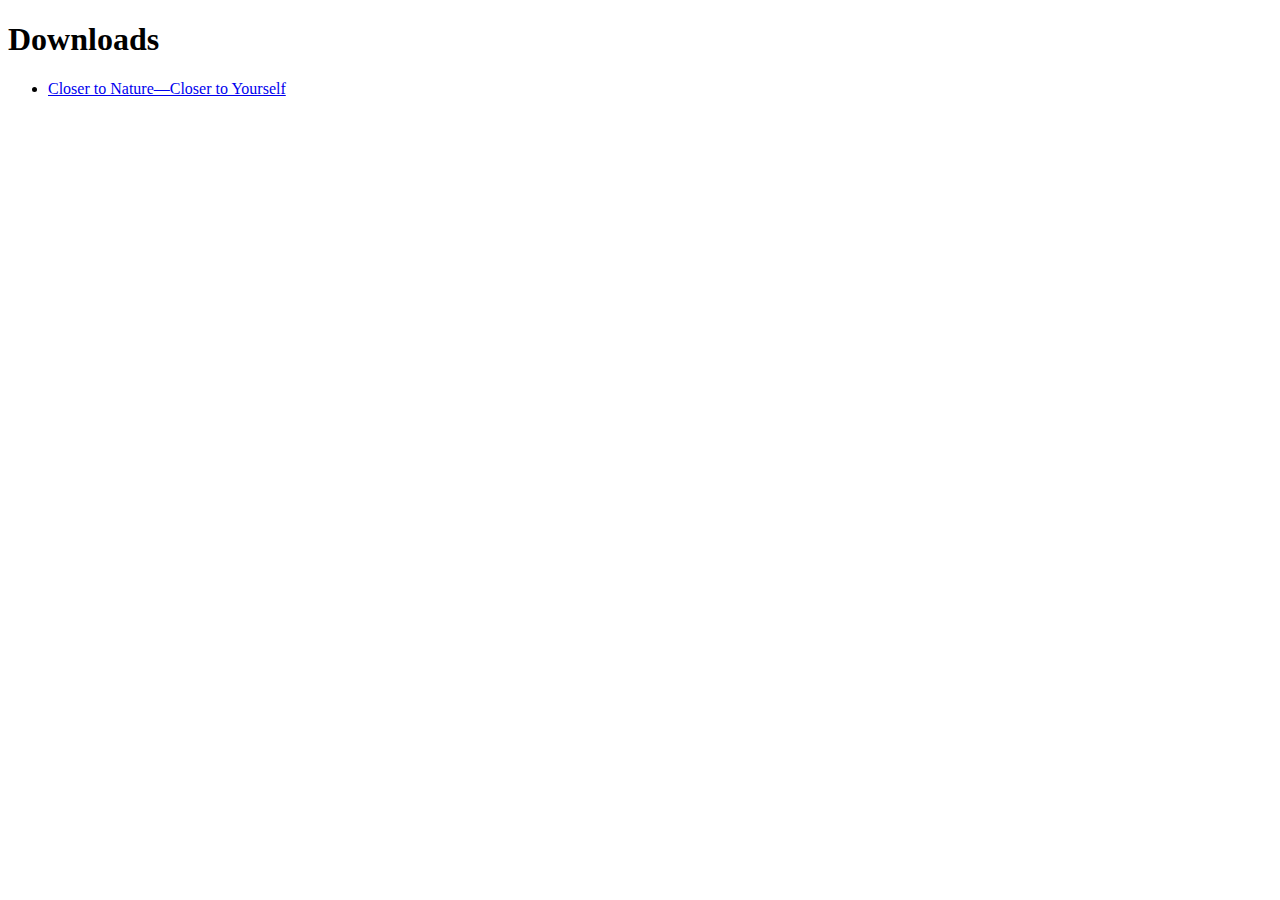
<file: _downloads.html>
<!DOCTYPE html>
<html>
	<head>
		<meta charset="UTF-8">
        <title> Downloads </title>
    </head>
    <body>
        <h1> Downloads </h1>
        <ul>
            <li><a id="https://capsules.moyra.co/" href="index.html"> Closer to Nature—Closer to Yourself </a></li>
        </ul>
    </body>
</html>
</file>
